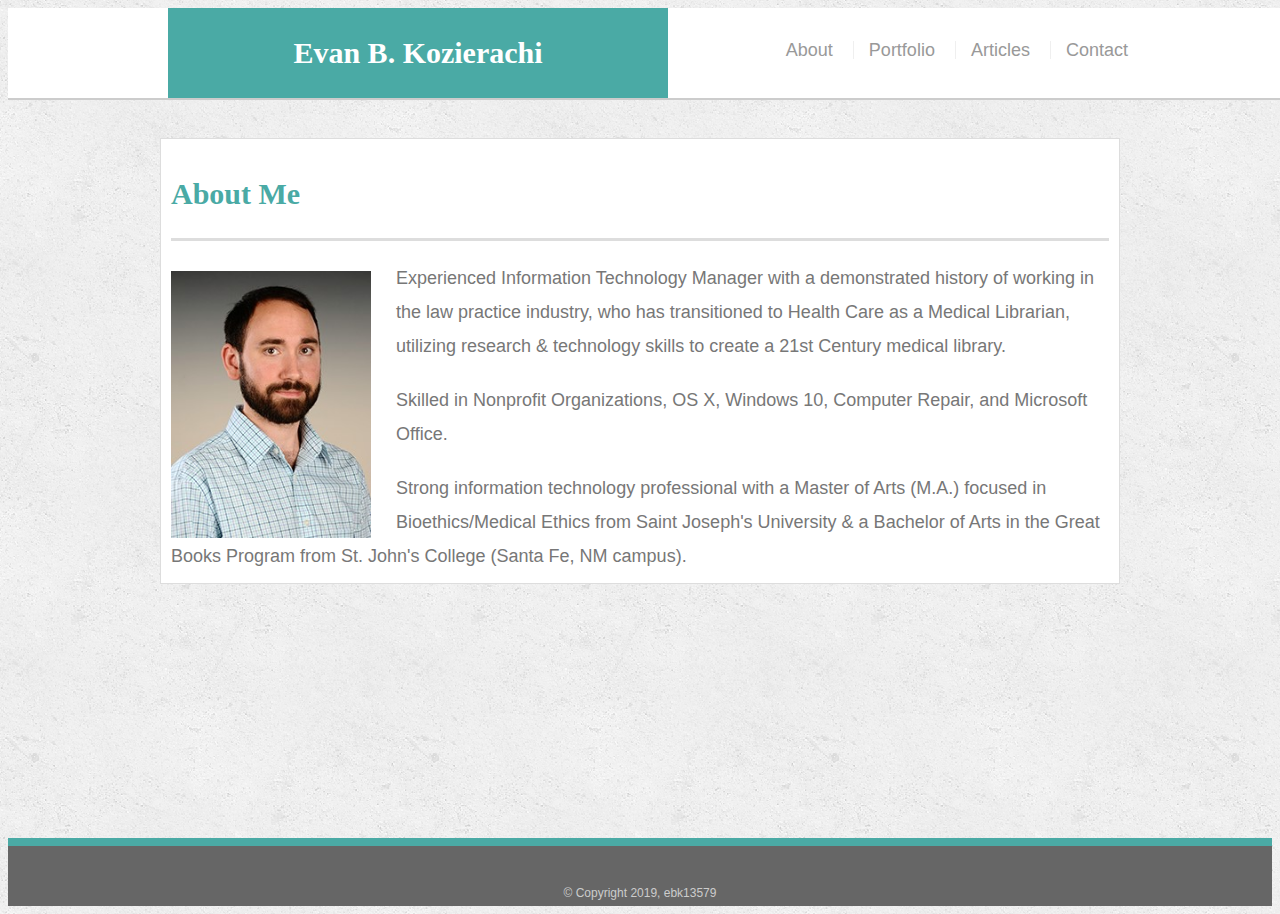
<file: index.html>
<!doctype html>
<html lang="en-us">

<head>
  <meta charset="UTF-8">
  <meta name="viewport" content="width=device-width, initial-scale=1.0">
  <meta http-equiv="X-UA-Compatible" content="ie=edge">
  <title>About | Evan B. Kozierachi</title>
  <link rel="stylesheet" type="text/css" href="assets/css/style.css">
</head>

<body>

  <header id="masthead">
    <div class="container">
      <a href="index.html" id="logo">Evan B. Kozierachi</a>
      <nav>
        <a href="index.html">About</a>
        <a href="portfolio.html">Portfolio</a>
        <a href="articles.html">Articles</a>
        <a href="contact.html">Contact</a>
      </nav>
    </div>
  </header>

  <div id="main-container" class="about-wrapper container">
    <section class="main-section">
      <h1>About Me</h1>
      <!-- <div class="auth-image"> -->
        <img src="assets/images/Evan Blane Kozierachi (color).jpg" 
        class="auth-image" alt="Evan B. Kozierachi">
      <!-- </div> -->
      
      <p>Experienced Information Technology Manager with a demonstrated history of working in the law practice industry, who has transitioned to Health Care as a Medical Librarian, utilizing research & technology skills to create a 21st Century medical library.</p>

      <p>Skilled in Nonprofit Organizations, OS X, Windows 10, Computer Repair, and Microsoft Office.</p>

      <p>Strong information technology professional with a Master of Arts (M.A.) focused in Bioethics/Medical Ethics from Saint Joseph's University & a Bachelor of Arts in the Great Books Program from St. John's College (Santa Fe, NM campus).</p>

    </section>

  </div>

  <footer>
    <div class="container">
      &copy; Copyright 2019, ebk13579
    </div>
  </footer>
  <!-- Start of HubSpot Embed Code -->
  <script type="text/javascript" id="hs-script-loader" async defer src="//js.hs-scripts.com/5413975.js"></script>
  <!-- End of HubSpot Embed Code -->
</body>

</html>
</file>
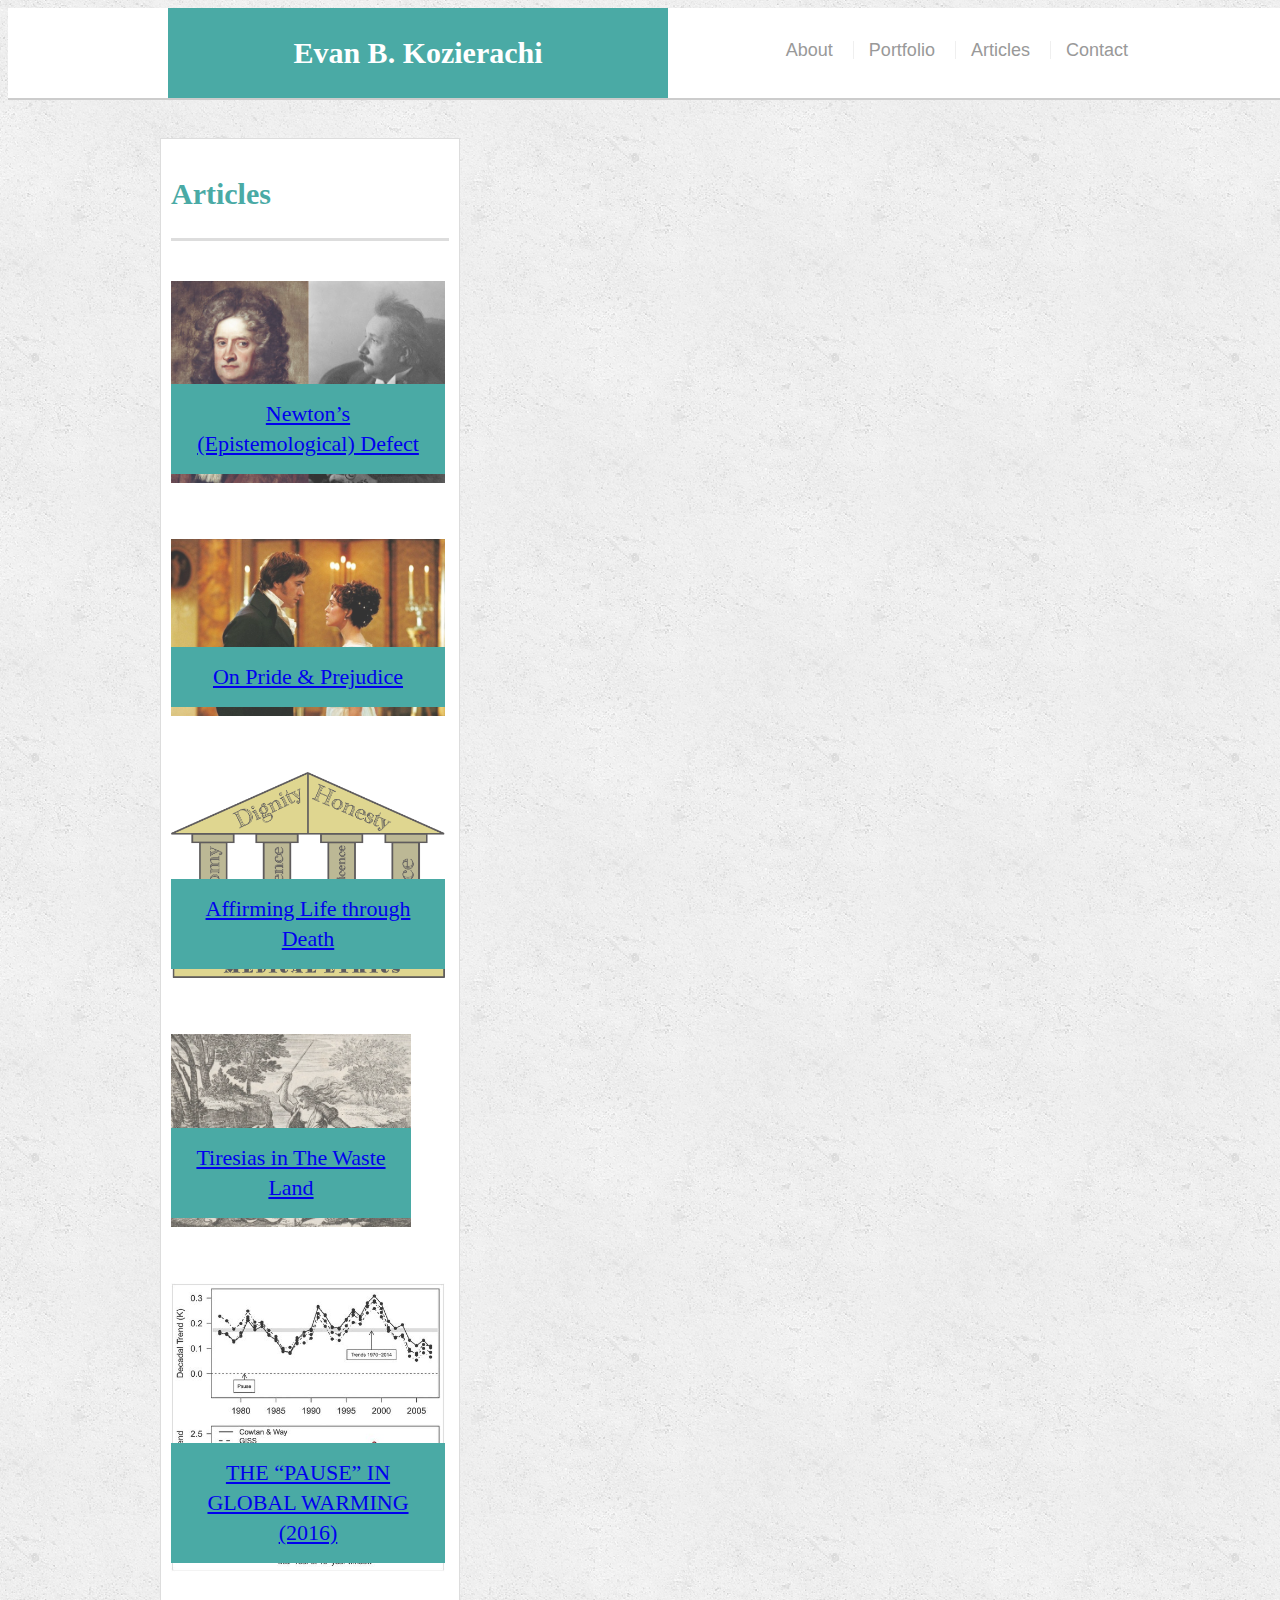
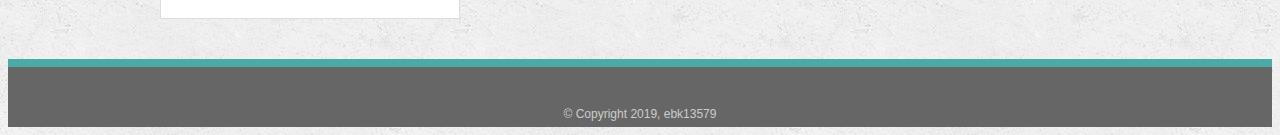
<file: articles.html>
<!DOCTYPE html>
<html lang="en">

<head>
    <meta charset="UTF-8">
    <meta name="viewport" content="width=device-width, initial-scale=1.0">
    <meta http-equiv="X-UA-Compatible" content="ie=edge">
    
    <title>Articles | Evan B. Kozierachi</title>
    
    <link rel="stylesheet" type="text/css" href="assets/css/style.css">
</head>

<body>
    <header id="masthead">
        <div class="container">
            <a href="index.html" id="logo">Evan B. Kozierachi</a>
            <nav>
                <a href="index.html">About</a>
                <a href="portfolio.html">Portfolio</a>
                <a href="articles.html">Articles</a>
                <a href="contact.html">Contact</a>
            </nav>
        </div>
    </header>

    <div id="main-container" class="portfolio-wrapper container">
        <section class="main-section-2">
            <h1>Articles</h1>

            <div class="work">
                <img src="assets/images/Einstein on Newton.jpg" alt="Einstein">

                <h3><a href="EBK-assets/On_Newton___Einstein.pdf">Newton’s (Epistemological) Defect</a></h3>
            </div>
            <div class="work">
                <img src="assets/images/Elizabeth-Mr-Darcy-Eyes.jpg" alt="Darcy">

                <h3><a href="EBK-assets/Senior_Thesis_on_Pride___Prejudice__the_book_.pdf">On Pride & Prejudice</a></h3>
            </div>
            <div class="work">
                <img src="assets/images/Pillars of Medical Ethics.jpeg" alt="Bioethics">

                <h3><a href="EBK-assets/Bioethics Manuscript (under review) -- Affirming Life through Death.pdf">Affirming
                        Life through Death</a></h3>
            </div>
            <div class="work" id="iTiresias">
                <style>
                   #iTiresias {width:240px;}
                </style>
                <img src="assets/images/Tiresias_striking_the_snakes.png" alt="Tiresias">

                <h3><a href="EBK-assets/T.S._Elliot_s_The_Waste_Land.pdf">Tiresias in The Waste Land</a></h3>
            </div>
            <div class="work">
                <img src="assets\images\The_Pause.JPG" alt="Climate Change">

                <h3><a href="EBK-assets\Not authored by EBK\THE “PAUSE” IN GLOBAL WARMING (2016).pdf">THE “PAUSE” IN GLOBAL WARMING (2016)</a></h3>
            </div>
        </section>

    </div>

    <footer>
        <div class="container">
            &copy; Copyright 2019, ebk13579
        </div>
    </footer>
    <!-- Start of HubSpot Embed Code -->
    <script type="text/javascript" id="hs-script-loader" async defer src="//js.hs-scripts.com/5413975.js"></script>
    <!-- End of HubSpot Embed Code -->
</body>

</html>
</file>
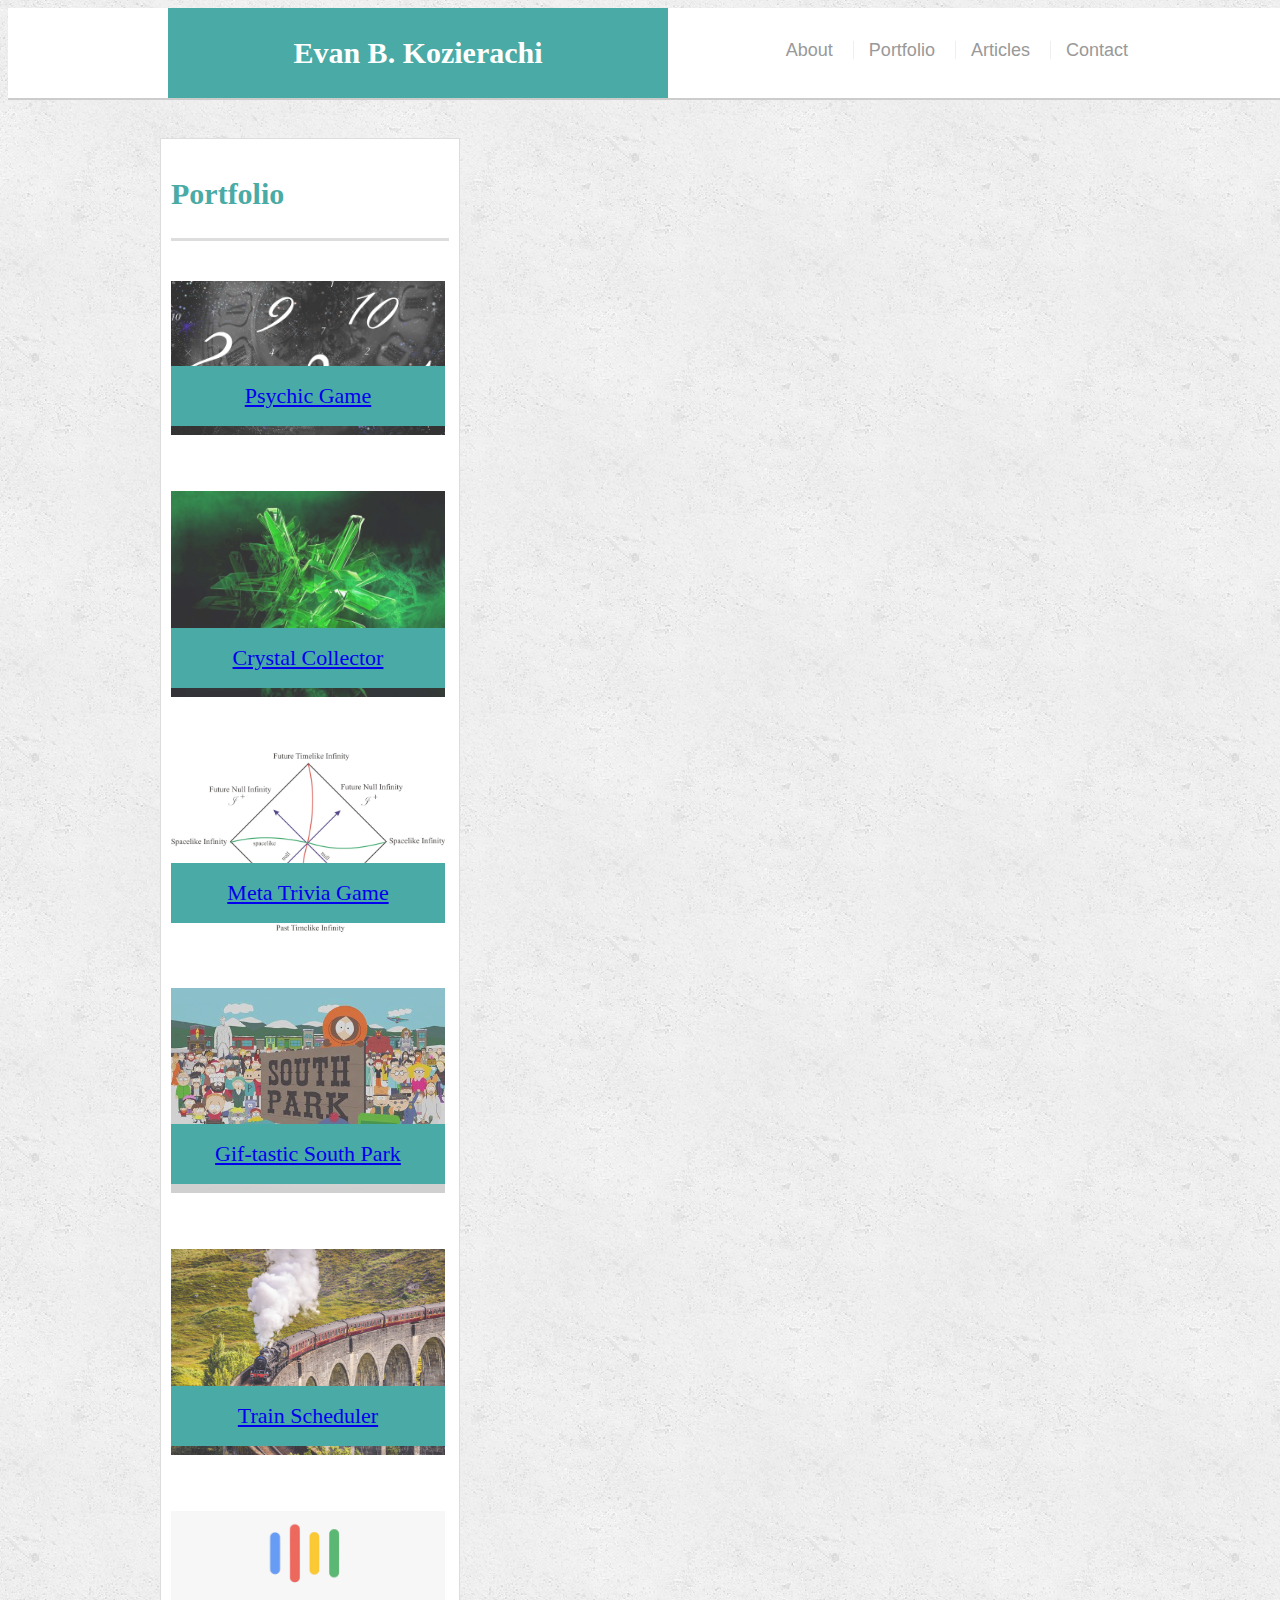
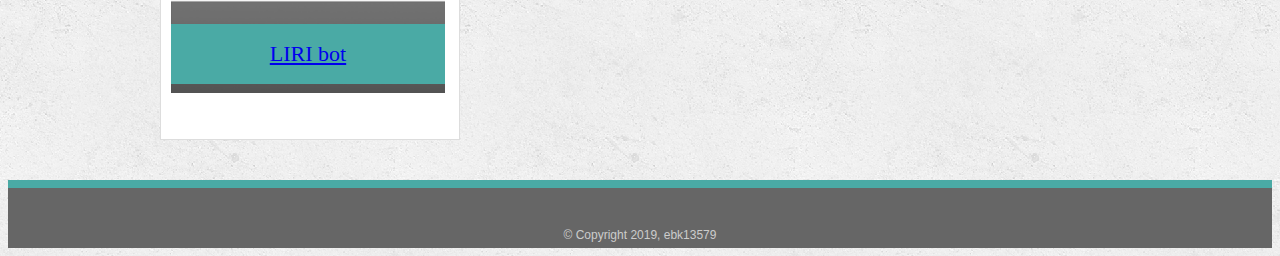
<file: portfolio.html>
<!doctype html>
<html lang="en-us">

<head>
  <meta charset="UTF-8">
  <meta name="viewport" content="width=device-width, initial-scale=1.0">
  <meta http-equiv="X-UA-Compatible" content="ie=edge">
  <title>Portfolio | Evan B. Kozierachi</title>
  
  <link rel="stylesheet" type="text/css" href="assets/css/style.css">
</head>

<body>

  <header id="masthead">
    <div class="container">
      <a href="index.html" id="logo">Evan B. Kozierachi</a>
      <nav>
        <a href="index.html">About</a>
        <a href="portfolio.html">Portfolio</a>
        <a href="articles.html">Articles</a>
        <a href="contact.html">Contact</a>
      </nav>
    </div>
  </header>

  <div id="main-container" class="portfolio-wrapper container">
    <section class="main-section-2">
      <h1>Portfolio</h1>

      <div class="work">
        <img src="assets/images/Numerology-psychic-number.jpg" alt="Psychic Game">
        
        <h3><a href = "https://ebk13579.github.io/Psychic-Game/">Psychic Game</a></h3>
      </div>
      <div class="work">
        <img src="assets/images/Tiberium-crystals.jpg" alt="Tiberium Crystals">

        <h3><a href = "https://ebk13579.github.io/unit-4-game/">Crystal Collector</a></h3>
      </div>
      <div class="work">
        <img src="assets/images/Future Timelike infinity .jpg" alt="Trivia Game">

        <h3><a href = "https://ebk13579.github.io/Meta-trivia-game/">Meta Trivia Game</a></h3>
      </div>
      <div class="work">
        <img src="assets/images/South-Park.jpg" alt="South Park">

        <h3><a href = 'https://ebk13579.github.io/Gif-tastic/'>Gif-tastic South Park</a></h3>
      </div>
      <div class="work">
        <img src="assets/images/Train-base-limited.jpg" alt="Train Scheduler">

        <h3><a href = 'https://ebk13579.github.io/Train-Base/'>Train Scheduler</a></h3>
      </div>
      <div class="work">
        <img src="assets/images/LIRI.png" alt="LIRI bot">

        <h3><a href = 'https://github.com/ebk13579/liri-node-app'>LIRI bot</a></h3>
      </div>


    </section>

  </div>

  <footer>
    <div class="container">
      &copy; Copyright 2019, ebk13579
    </div>
  </footer>
  <!-- Start of HubSpot Embed Code -->
  <script type="text/javascript" id="hs-script-loader" async defer src="//js.hs-scripts.com/5413975.js"></script>
  <!-- End of HubSpot Embed Code -->
</body>

</html>
</file>
<file: assets/css/style.css>
body {
  font-family: Arial, "Helvetica Neue", Helvetica, sans-serif;
  font-size: 18px;
  line-height: 34px;
  color: #777;
  background: url("../images/concrete_seamless.png");
}

* {
  box-sizing: border-box;
}

/* general */

.container {
  width: 100%;
  max-width: 960px;
  margin: 0 auto;
  clear: both;
}

h1,
h2,
h3,
p {
  margin-bottom: 20px;
}

p:last-child {
  margin-bottom: 0;
}

h1,
h2,
h3 {
  font-family: Georgia, Times, "Times New Roman", serif;
  font-weight: 700;
  color: #4aaaa5;
}

h1 {
  padding-bottom: 20px;
  font-size: 30px;
  line-height: 49px;
  border-bottom: 3px solid #ddd;
}

h2,
h3 {
  font-size: 22px;
}

/* header */

#masthead {
  position: fixed;
  z-index: 99;
  width: 100%;
  margin: 0 0 30px;
  overflow: auto;
  color: #fff;
  background: #fff;
  border-bottom: 2px solid #ccc;
}

#logo {
  float: left;
  width: 500px;
  height: 90px;
  font-family: Georgia, Times, "Times New Roman", serif;
  font-size: 30px;
  font-weight: 700;
  line-height: 90px;
  color: #fff;
  text-align: center;
  text-decoration: none;
  background: #4aaaa5;
}

nav {
  float: right;
  margin-top: 25px;
}

nav a {
  display: inline-block;
  padding-left: 15px;
  margin-left: 15px;
  line-height: 18px;
  color: #999;
  text-decoration: none;
  border-left: 1px solid #efefef;
}

nav a:first-child {
  border-left: 0 none;
}

/* footer */

footer {
  padding: 30px 0;
  clear: both;
  font-size: 12px;
  color: #fff;
  color: #ccc;
  text-align: center;
  background: #666;
  border-top: 8px solid #4aaaa5;
  height: 50px;
}

h3, h2 {
  padding-bottom: 20px;
  margin-bottom: 15px;
  line-height: 22px;
  border-bottom: 2px solid #eee;
}

/* main */

#main-container {
  padding-top: 130px;
  min-height: calc(100vh - 70px);
}

.main-section {
  float: left;
  width: 100%;
  max-width: 960px;
  padding: 10px;
  margin: 0 0 40px;
  background: #fff;
  border: 1px solid #ddd;
}

.main-section-2 {
  float: left;
  width: 100%;
  max-width: 300px;
  padding: 10px;
  margin: 0 0 40px;
  background: #fff;
  border: 1px solid #ddd;
}

/* portfolio page */

.work {
  position: relative;
  float: left;
  width: 274px;
  margin: 20px 0 25px;
  overflow: auto;
}

/* Tiresias in Articles page TBD */

.work:nth-child(even) {
  margin-right: 40px;
}

.work img {
  width: 100%;
  border: 0 none;
  opacity: 0.8;
}

.work h3 {
  position: absolute;
  bottom: 20px;
  width: 100%;
  padding: 15px;
  margin-bottom: 0;
  font-weight: 300;
  line-height: 30px;
  color: #fff;
  text-align: center;
  background: #4aaaa5;
  border-bottom: 0;
}

.auth-image {
  float: left;
  width: 200px;
  height: auto;
  margin-top: 10px;
  margin-right: 25px;
  position: relative;
}

/* contact page */

#contact-form ul {
  margin-bottom: 20px;
}

#contact-form li {
  margin-bottom: 10px;
}

label,
input[type=text],
input[type=email],
textarea {
  display: block;
  width: 100%;
}

input[type=text],
input[type=email],
textarea {
  height: 35px;
  padding: 0 10px;
  font-size: 14px;
  border: 1px solid #ddd;
}

textarea {
  height: 200px;
}

input[type=submit] {
  padding: 10px 30px;
  font-size: 18px;
  color: #fff;
  cursor: pointer;
  background: #4aaaa5;
  border: 0 none;
}


@media only screen and (max-width: 980px) {

  .contact-wrapper{
   padding-right: 50px;
 }

 nav{
   margin-right: 60px;
 }

 .about-wrapper{
   padding-right: 50px;
 }

 .portfolio-wrapper{
   padding-right: 50px;
 }

 .work{
   width: 300px;
 }

 #contact-form ul li{
   list-style-type: none;
 }

 .main-section{
   width: 80%;
 } 
}

@media only screen and (max-width: 768px) {

  #logo{
    width: 400px;
    margin-left: 20px;
  }

  nav{
    margin-right: 60px;
  }

  #main-container{
    padding-right: 10px;
    padding-left: 20px;
  }

  #contact-form ul li{
    list-style-type: none;
  }

  .main-section{
    width: 100% !important;
  }
  
  .work{
    width: 274px !important;
  }

}


@media only screen and (max-width: 640px) {
  section {
    height: 450px;
    width: 300px;
  }

  #masthead{
    height: 160px;
  }

  #logo{
    width: 640px !important;
    margin-left: 0px !important;
  }

  .auth-image{
    float: none;
    width: 100%;
  }

  img.auth-image {
    margin-left: auto;
    margin-right: auto;
    width: 100%;
  }

  .main-section{
    height: auto;
  }
  
  p {
    font-size: 12pt;
  }

  h1 {
    width: 100%;
  }

  a {
    font-size: 10pt;
  }

  nav {
    text-align: center;
    width: 100%;
  }

  /**Contact form **/
  #contact-form ul li{
    list-style-type: none;
  }

  footer{
    margin-top: 40px;
  }

  /**Portfolio**/
  .work{
    width: 100% !important;
  }

  .main-section{
    width: 100% !important;
  }
}
</file>
